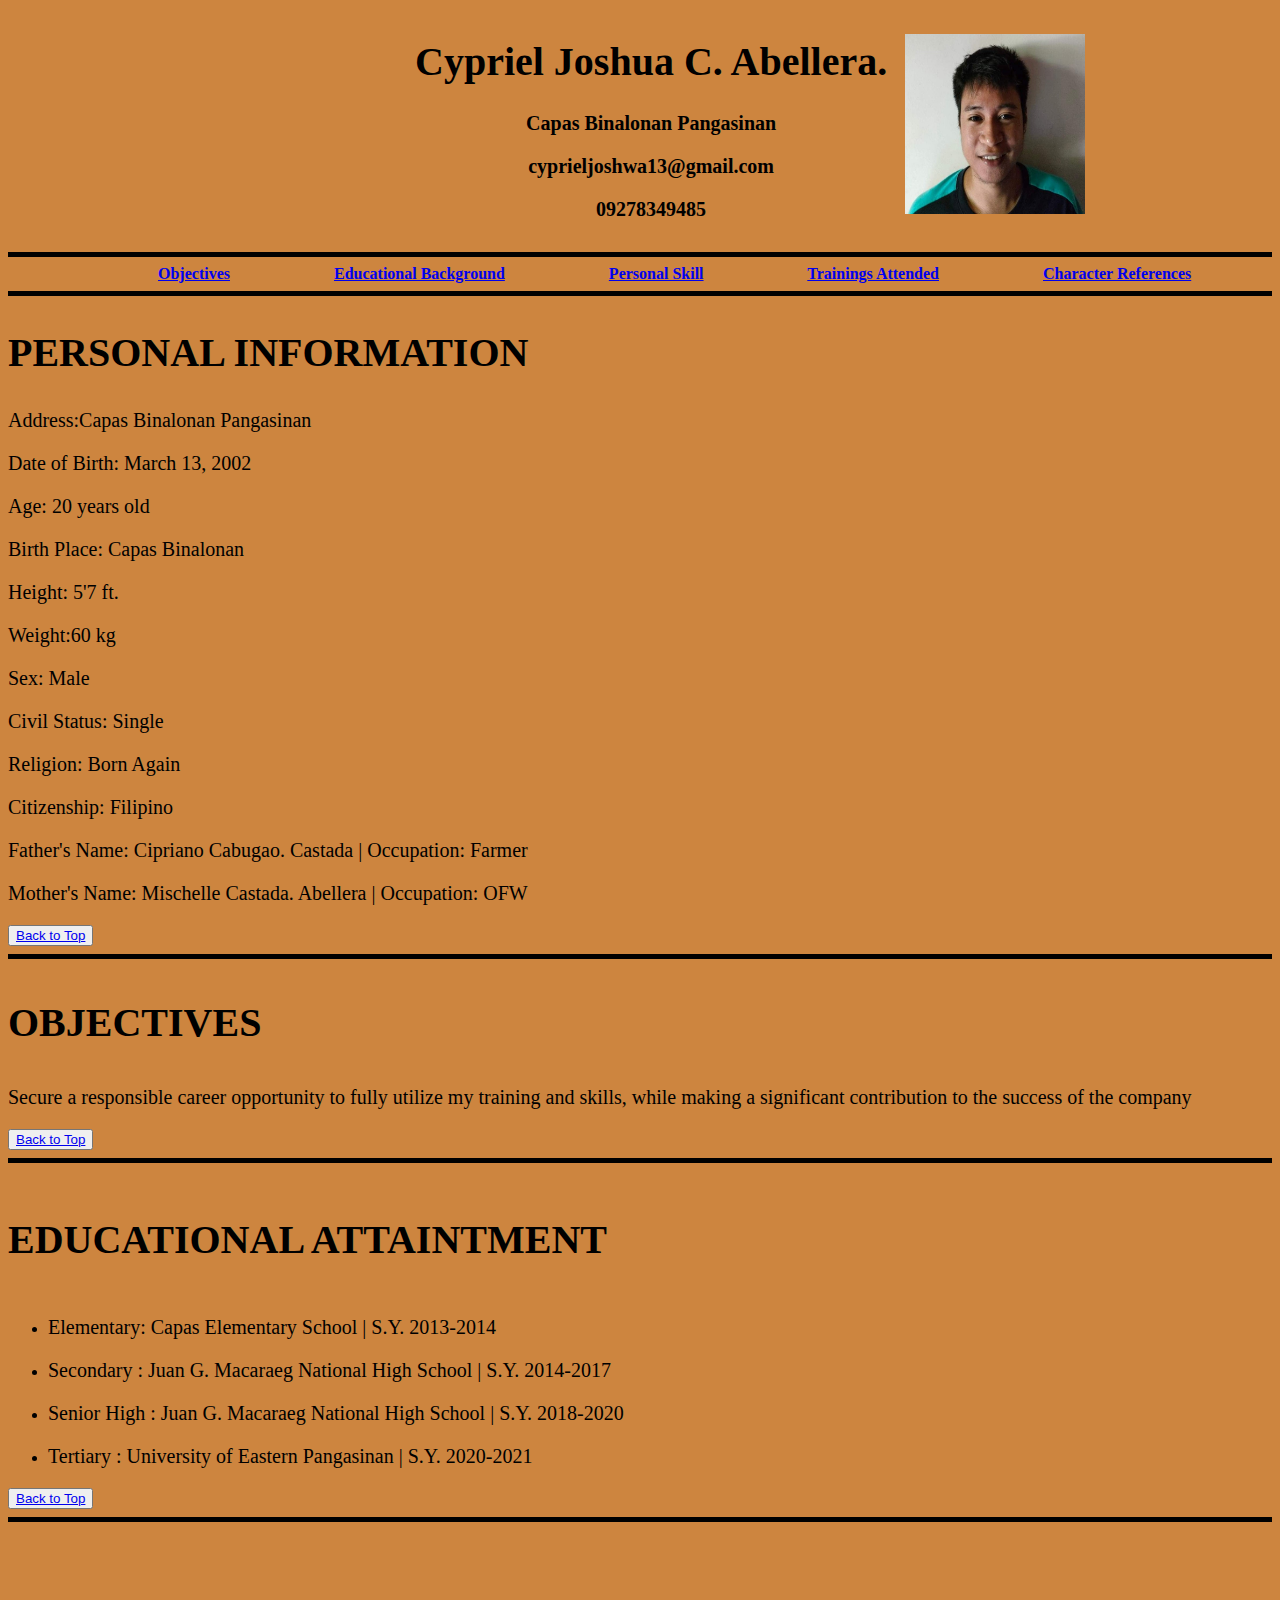
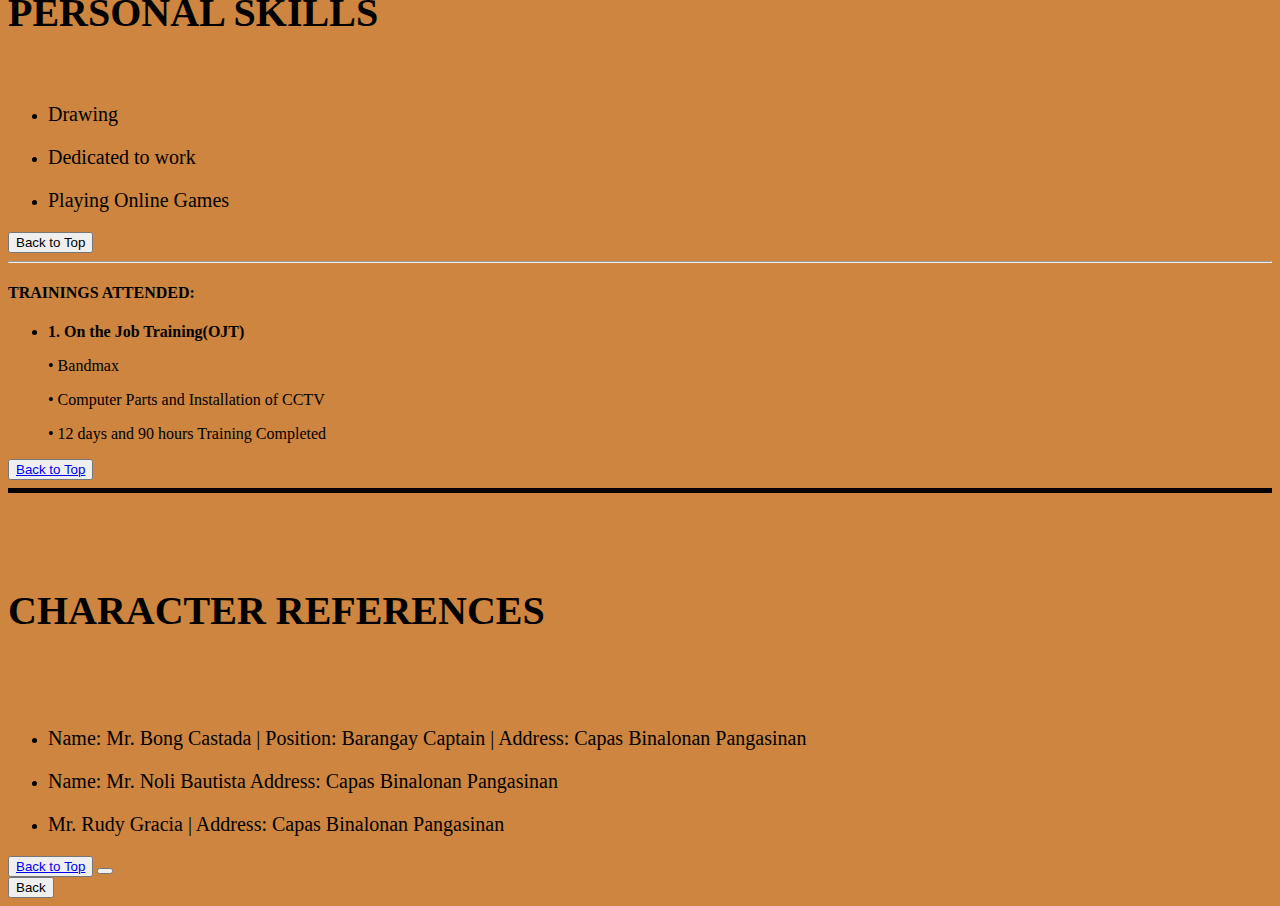
<file: Main/Cypriel Resume.html>
<!DOCTYPE html>
<html>
<head>

    <title>Resume</title>
</head>
<body bgcolor="#CD853F">
    <div>
        <table>
            <tr>
                <th width="400"></th>
                <th>
                    <h1 style="font-size: 40px; color: black; font-family: 'Baskerville Old Face';">Cypriel Joshua C. Abellera.</h1>
                    <p style="font-size: 20px; color: black;">Capas Binalonan Pangasinan </p>
                    <p style="font-size: 20px; color: black;">cyprieljoshwa13@gmail.com</p>
                    <p style="font-size: 20px; color: black;">09278349485</p>
                </th>
                <th width="10"></th>
                <th>
                    <img src="images/Cypriel.jpg" width="180" height="180"></th>
            </tr>
        </table>

        <hr color="black" size="5">
    </div>
    <div>
        <b>
            <span style="padding-left: 150px"></span>
            <a href="#1">Objectives</a><span style="padding-left: 100px"></span>
            <a href="#2">Educational Background</a><span style="padding-left: 100px"></span>
            <a href="#3">Personal Skill<a><span style="padding-left: 100px"></span>
            <a href="#4">Trainings Attended<a><span style="padding-left: 100px"></span>
            <a href="#5">Character References</a> <span style="padding-left: 100px"></span>
        </b>
    </div>

    <hr color="black" size="5">

    <h2 style="font-size: 40px; color: black; font-family: 'Baskerville Old Face';">PERSONAL INFORMATION</h2>
    <p style="font-size: 20px; color: black; font-family: 'Baskerville Old Face';">Address:Capas Binalonan Pangasinan</p>
    <p style="font-size: 20px; color: black; font-family: 'Baskerville Old Face';">Date of Birth: March 13, 2002</p>
    <p style="font-size: 20px; color: black; font-family: 'Baskerville Old Face';">Age: 20 years old</p>
    <p style="font-size: 20px; color: black; font-family: 'Baskerville Old Face';">Birth Place: Capas Binalonan</p>
    <p style="font-size: 20px; color: black; font-family: 'Baskerville Old Face';">Height: 5'7 ft.</p>
    <p style="font-size: 20px; color: black; font-family: 'Baskerville Old Face';">Weight:60 kg</p>
    <p style="font-size: 20px; color: black; font-family: 'Baskerville Old Face';">Sex: Male</p>
    <p style="font-size: 20px; color: black; font-family: 'Baskerville Old Face';">Civil Status: Single</p>
    <p style="font-size: 20px; color: black; font-family: 'Baskerville Old Face';">Religion: Born Again</p>
    <p style="font-size: 20px; color: black; font-family: 'Baskerville Old Face';">Citizenship: Filipino</p>
    <p style="font-size: 20px; color: black; font-family: 'Baskerville Old Face';">Father's Name: Cipriano Cabugao. Castada | Occupation: Farmer</p>
    <p style="font-size: 20px; color: black; font-family: 'Baskerville Old Face';">Mother's Name: Mischelle Castada. Abellera | Occupation: OFW</p>
    <button><a href="#" class="button">Back to Top</a></button>
    <hr color="black" size="5">

    <h3 style="font-size: 40px; color: black; font-family: 'Baskerville Old Face';"><a id="1">OBJECTIVES</a></h3>
    <p style="font-size: 20px; color: #000; font-family: 'Baskerville Old Face';">Secure a responsible career opportunity to fully utilize my training and skills, while making a significant contribution to the success of the company</p>
    <button><a href="#" class="button">Back to Top</a></button>
    <hr color="black" size="5">

    <h4 style="font-size: 40px; color: black; font-family: 'Baskerville Old Face';"><a id="2">EDUCATIONAL ATTAINTMENT</a></h4>
    <ul>
        <li>
            <p style="font-size: 20px; color: #000; font-family: 'Baskerville Old Face';">Elementary: Capas Elementary School  | S.Y. 2013-2014</p>
        </li>
        <li>
            <p style="font-size: 20px; color: #000; font-family: 'Baskerville Old Face';">Secondary : Juan G. Macaraeg National High School | S.Y. 2014-2017</p>
        </li>
        <li>
            <p style="font-size: 20px; color: #000; font-family: 'Baskerville Old Face';">Senior High : Juan G. Macaraeg National High School  | S.Y. 2018-2020</p>
        </li>
        <li>
            <p style="font-size: 20px; color: #000; font-family: 'Baskerville Old Face';">Tertiary : University of Eastern Pangasinan | S.Y. 2020-2021</p>
        </li>
    </ul>
    <button><a href="#" class="button">Back to Top</a></button>
    <hr color="black" size="5">

    <h5 style="font-size: 40px; color: black; font-family: 'Baskerville Old Face';"><a id="3">PERSONAL SKILLS</a></h5>
    <ul>
        <li>
            <p style="font-size: 20px; color: #000; font-family: 'Baskerville Old Face';">Drawing</p>
        </li>
        <li>
            <p style="font-size: 20px; color: #000; font-family: 'Baskerville Old Face';">Dedicated to work</p>
        </li>
        <li>
            <p style="font-size: 20px; color: #000; font-family: 'Baskerville Old Face';">Playing Online Games</p>
        </li>
    </ul>

    <a href="#top"><Button>Back to Top</Button></a>

		<hr>
		  <h4><a id="4">TRAININGS ATTENDED:</a></h4>

		 <ul>
		   <li><font size><b>1.	On the Job Training(OJT)</font size></b>
		 </ul>
		 <ul>
		   <p> &#x2022; Bandmax</p>
		   <p> &#x2022; Computer Parts and Installation of CCTV</p>
           <p> &#x2022; 12 days and 90 hours Training Completed</p>
		 </ul>

    <button><a href="#" class="button">Back to Top</a></button>
    <hr color="black" size="5">

    <h6 style="font-size: 40px; color: black; font-family: 'Baskerville Old Face';"><a id="5">CHARACTER REFERENCES</a></h6>
    <ul>
        <li>
            <p style="font-size: 20px; color: #000; font-family: 'Baskerville Old Face';">Name: Mr. Bong Castada | Position: Barangay Captain | Address: Capas Binalonan Pangasinan </p>
        </li>
        <li>
            <p style="font-size: 20px; color: #000; font-family: 'Baskerville Old Face';">Name: Mr. Noli Bautista  Address: Capas Binalonan Pangasinan</p>
        </li>
        <li>
            <p style="font-size: 20px; color: #000; font-family: 'Baskerville Old Face';">Mr. Rudy Gracia | Address: Capas Binalonan Pangasinan</p>
        </li>
    </ul>
    <button><a href="#" class="button">Back to Top</a></button>
    <a href="#back"><Button></Button></br><a href="main.html"><Button>Back</Button></a>

              
             
</body>
</html>
</file>
